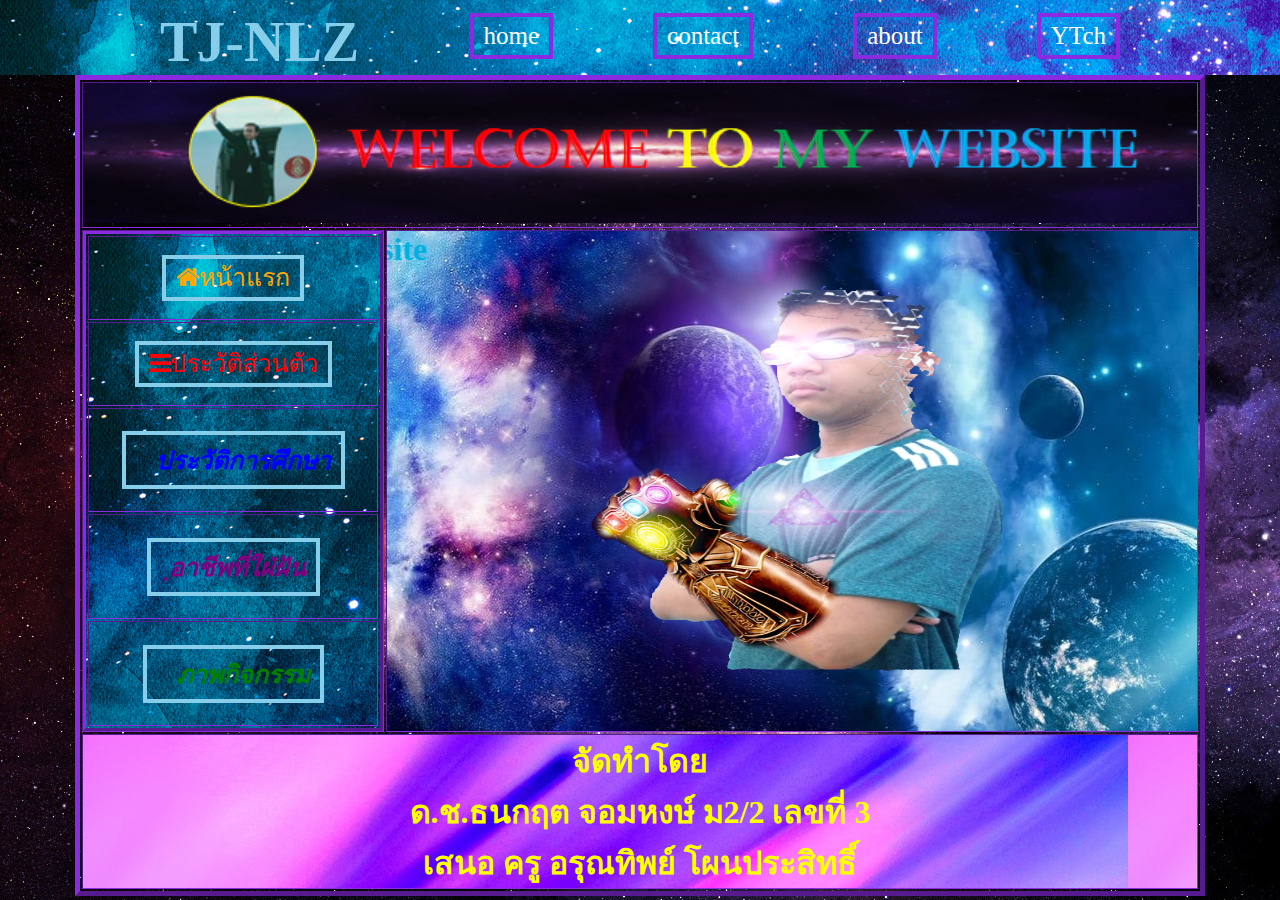
<file: index.html>
<!DOCTYPE html>
<html lang="en">
<head>
    <meta charset="UTF-8">
    <link rel="stylesheet" href="style.css">
    <link rel="stylesheet" href="https://cdnjs.cloudflare.com/ajax/libs/font-awesome/4.7.0/css/font-awesome.min.css">
    <link rel="stylesheet" href="https://use.fontawesome.com/releases/v5.6.3/css/all.css" integrity="sha384-UHRtZLI+pbxtHCWp1t77Bi1L4ZtiqrqD80Kn4Z8NTSRyMA2Fd33n5dQ8lWUE00s/" crossorigin="anonymous">
    
   
    <title>Document</title>
</head>
<body background="bg6.jpg">
    <div class="wrapper">
        <div class="container">
            <logo><h1>TJ-NLZ</h1></logo>
            <ul class="menu">
                <li><a href="index.html">home</a></li>
                <li><a href="profile.html">contact</a></li>
                <li><a href="imgActivity.html">about</a></li>
                <li><a href="https://www.youtube.com/channel/UC-QdlnFh9CEnboJfmkt46QA?view_as=subscriber" id="BTR">YTch</a></li>
            </ul>
        </div>
    </div>
    
    <center> 
    <table border="5"    >
        <tr><td  colspan="2" width="1000" height="140"><image src="bn3.png" width=100% height=100%></td></tr>
        <tr><td  width="300" height="500" valign="top" background="bg5.png">
            <table border="3" width="300" height="500">
                
                    
                <tr><th align="center"><h2><a href="#" id="botton"><font color="orange"><i class="fa fa-home">หน้าแรก</i></font></a></h2></th></tr>
                <tr><th align="center"><h2><a href="profile.html" id="botton"><font color="red"><i class="fa fa-bars">ประวัติส่วนตัว</i></font></a></h2></th></tr>
                <tr><th align="center"><h2><a href="profileStudy.html" id="botton"><font color="blue"><i class="fas fa-file">ประวัติการศึกษา</i></font></a></h2></th></tr>
                <tr><th align="center"><h2><a href="job.html" id="botton"><font color="purple"><i class="fas fa-heart">อาชีพที่ใฝ่ฝัน</i></font></a></h2></th></tr>
                <tr><th align="center"><h2><a href="imgActivity.html" id="botton"><font color="green"><i class="fas fa-cloud">ภาพกิจกรรม</i></font></a></h2></th></tr>
            
                
                
            </table>
    </center>

        </td>
        <td valign="top" align="center" background="bg8.25.jpg"> <marquee direction="right" scrollamount="5"><h1><font face="AngsanaUPC"><span><font color="red">Welcome</font></span><span><font color="yellow"> to</font></span>&nbsp;<span><font color="lime">my</font></span> <span><font color="sky blue">website</font></span></font></h1></marquee><a href="https://www.youtube.com/watch?v=l6E8xp14Ork"><img title="Click here!!!!" width="490" height="410"  src="pt5.png"></a></td></tr>
        <tr><td background="bg2.5.jpg"  colspan="2" width="1000" height="100" align="center" ><h1><font face="AngsanaUPC" color="yellow">จัดทำโดย<br> ด.ช.ธนกฤต จอมหงษ์ ม2/2 เลขที่ 3<br>เสนอ&nbsp;ครู&nbsp;อรุณทิพย์&nbsp;โผนประสิทธิ์</font></h1></td></tr>

    </table>


</body>


</html>
</file>
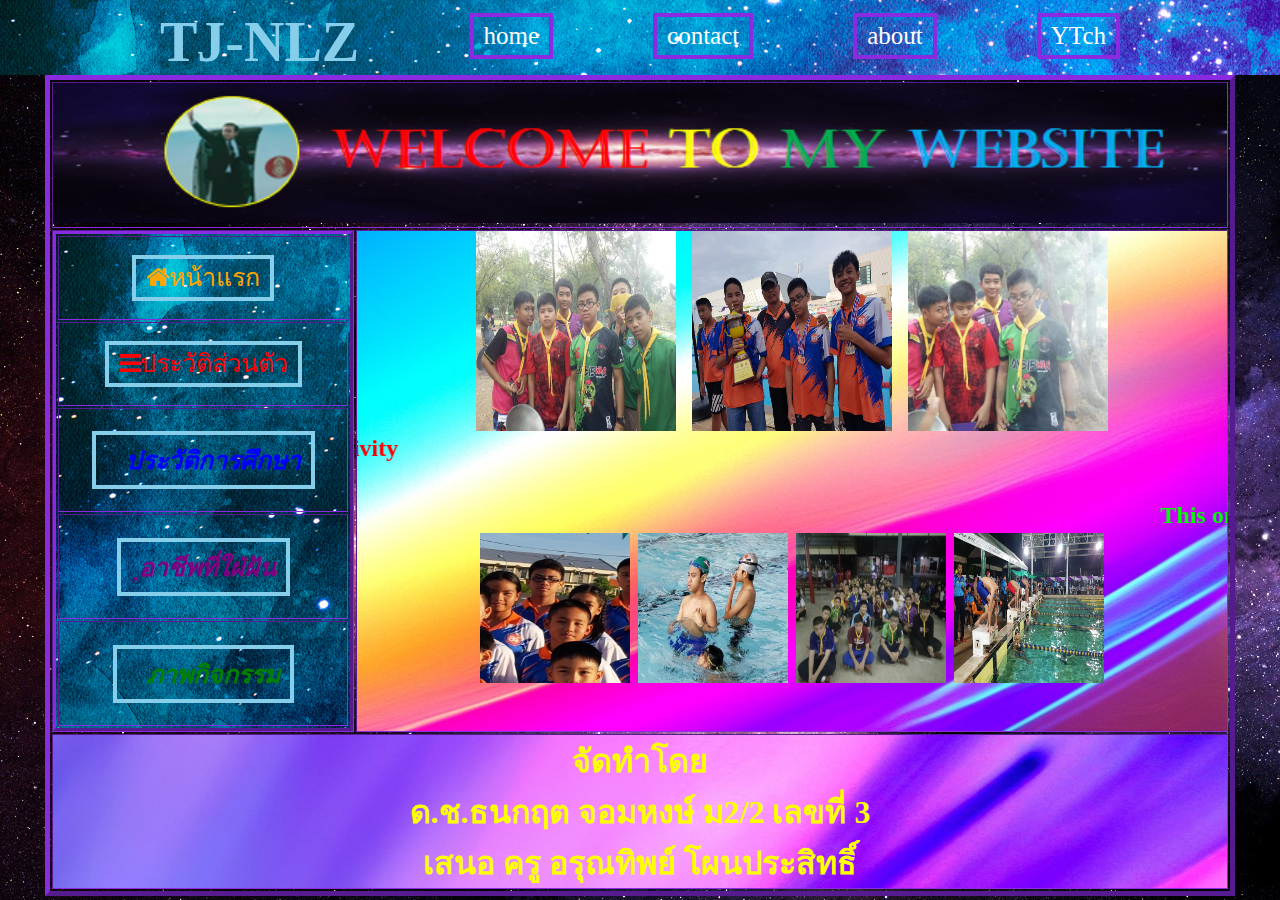
<file: imgActivity.html>
<!DOCTYPE html>
<html lang="en">
<head>
    <meta charset="UTF-8">
    <link rel="stylesheet" href="style.css">
    <link rel="stylesheet" href="https://cdnjs.cloudflare.com/ajax/libs/font-awesome/4.7.0/css/font-awesome.min.css">
    <link rel="stylesheet" href="https://use.fontawesome.com/releases/v5.6.3/css/all.css" integrity="sha384-UHRtZLI+pbxtHCWp1t77Bi1L4ZtiqrqD80Kn4Z8NTSRyMA2Fd33n5dQ8lWUE00s/" crossorigin="anonymous">
   
    <title>Document</title>
</head>
<body background="bg6.jpg">
    <div class="wrapper">
        <div class="container">
            <logo><h1>TJ-NLZ</h1></logo>
            <ul class="menu">
                <li><a href="index.html">home</a></li>
                <li><a href="profile.html">contact</a></li>
                <li><a href="imgActivity.html">about</a></li>
                <li><a href="https://www.youtube.com/channel/UC-QdlnFh9CEnboJfmkt46QA?view_as=subscriber" id="BTR">YTch</a></li>
            </ul>
        </div>
    </div>
    
    <center> 
    <table border="5"  >
        <tr><td  colspan="2" width="1000" height="140"><image src="bn3.png" width=100% height=100%s></td></tr>
            <tr><td  width="300" height="500" valign="top" background="bg5.png">
                <table border="3" width="300" height="500">
                    
                        
                    <tr><th align="center"><h2><a href="index.html" id="botton"><font color="orange"><i class="fa fa-home">หน้าแรก</i></font></a></h2></th></tr>
                    <tr><th align="center"><h2><a href="profile.html" id="botton"><font color="red"><i class="fa fa-bars">ประวัติส่วนตัว</i></font></a></h2></th></tr>
                    <tr><th align="center"><h2><a href="profileStudy.html" id="botton"><font color="blue"><i class="fas fa-file">ประวัติการศึกษา</i></font></a></h2></th></tr>
                    <tr><th align="center"><h2><a href="job.html" id="botton"><font color="purple"><i class="fas fa-heart">อาชีพที่ใฝ่ฝัน</i></font></a></h2></th></tr>
                    <tr><th align="center"><h2><a href="#" id="botton"><font color="green"><i class="fas fa-cloud">ภาพกิจกรรม</i></font></a></h2></th></tr>
                
                    
                    
                </table>
        </center>
    </td>
    <td background="bg3.5.jpg" valign="top" align="center"><img src="iac1.jpg"   width="200" height="200">&nbsp;&nbsp;&nbsp;&nbsp;<img src="iac2.jpg"  width="200" height="200">&nbsp;&nbsp;&nbsp;&nbsp;<img src="iac3.jpg"    width="200" height="200"> 


    <marquee direction="right" scrollamount="5"><h2><font color="red">This one is my Activity</font></h2></marquee><br><br><br>
    <marquee direction="left" scrollamount="8"><h2><font color="lime">This one is my image</font></h2></marquee><br>
    <img src="iac4.jpg" align="center" width="150" height="150">&nbsp;&nbsp;<img src="iac5.jpg" align="center" width="150" height="150">&nbsp;&nbsp;<img src="iac6.jpg" align="center" width="150" height="150">&nbsp;&nbsp;<img src="iac7.jpg" align="center" width="150" height="150"></td></tr>
    
    
    
    
    
    
    
    
    
    
    
    
    
    
    
    
    
    
    
    <tr><td background="bg2.25.jpg"  colspan="2" width="1000" height="100" align="center" ><h1><font face="AngsanaUPC" color="yellow">จัดทำโดย<br> ด.ช.ธนกฤต จอมหงษ์ ม2/2 เลขที่ 3<br>เสนอ&nbsp;ครู&nbsp;อรุณทิพย์&nbsp;โผนประสิทธิ์</font></h1></td></tr>

</table>


</body>


</html>
</file>
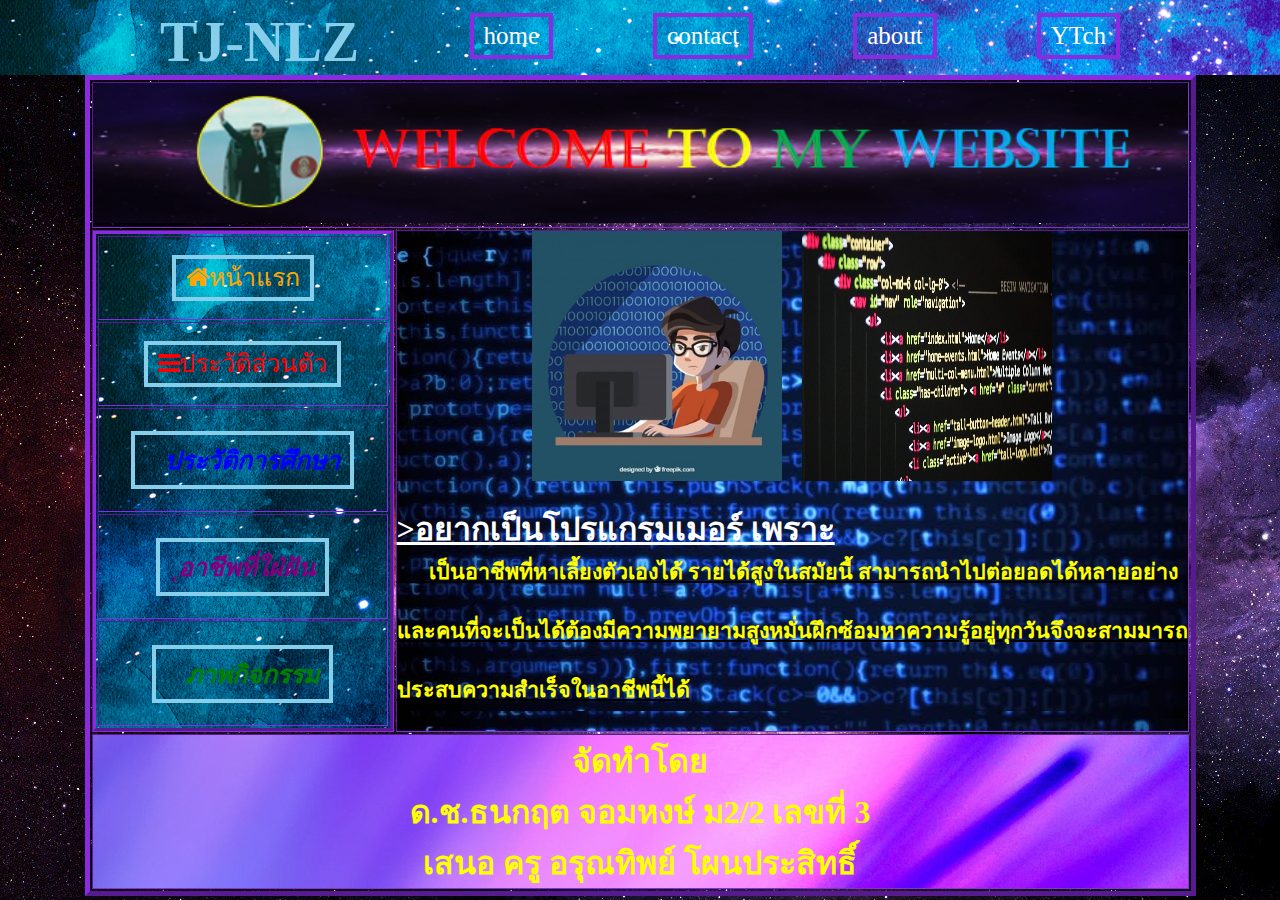
<file: job.html>
<!DOCTYPE html>
<html lang="en">
<head>
    <meta charset="UTF-8">
    <link rel="stylesheet" href="style.css">
    <link rel="stylesheet" href="https://cdnjs.cloudflare.com/ajax/libs/font-awesome/4.7.0/css/font-awesome.min.css">
    <link rel="stylesheet" href="https://use.fontawesome.com/releases/v5.6.3/css/all.css" integrity="sha384-UHRtZLI+pbxtHCWp1t77Bi1L4ZtiqrqD80Kn4Z8NTSRyMA2Fd33n5dQ8lWUE00s/" crossorigin="anonymous">
    
   
    <title>Document</title>
</head>
<body background="bg6.jpg">
    <div class="wrapper">
        <div class="container">
            <logo><h1>TJ-NLZ</h1></logo>
            <ul class="menu">
                <li><a href="index.html">home</a></li>
                <li><a href="profile.html">contact</a></li>
                <li><a href="imgActivity.html">about</a></li>
                <li><a href="https://www.youtube.com/channel/UC-QdlnFh9CEnboJfmkt46QA?view_as=subscriber" id="BTR">YTch</a></li>
            </ul>
        </div>
    </div>
    
    <center> 
    <table border="5"  >
        <tr><td  colspan="2" width="1000" height="140"><image src="bn3.png" width=100% height=100%></td></tr>
            <tr><td  width="300" height="500" valign="top" background="bg5.png">
                <table border="3" width="300" height="500">
                    
                        
                    <tr><th align="center"><h2><a href="index.html" id="botton"><font color="orange"><i class="fa fa-home">หน้าแรก</i></font></a></h2></th></tr>
                    <tr><th align="center"><h2><a href="profile.html" id="botton"><font color="red"><i class="fa fa-bars">ประวัติส่วนตัว</i></font></a></h2></th></tr>
                    <tr><th align="center"><h2><a href="profileStudy.html" id="botton"><font color="blue"><i class="fas fa-file">ประวัติการศึกษา</i></font></a></h2></th></tr>
                    <tr><th align="center"><h2><a href="#" id="botton"><font color="purple"><i class="fas fa-heart">อาชีพที่ใฝ่ฝัน</i></font></a></h2></th></tr>
                    <tr><th align="center"><h2><a href="imgActivity.html" id="botton"><font color="green"><i class="fas fa-cloud">ภาพกิจกรรม</i></font></a></h2></th></tr>
                
                    
                    
                </table>
        </center>
    </td>
    <td valign="top" background="bg9.jpg">  
            <center><img src="job.jpg" width="250" height="250">&nbsp;&nbsp;&nbsp;&nbsp;&nbsp;<img src="job2.jpg" width="250" height="250"></center><br>
            <font color="white"><b><h1><u>>อยากเป็นโปรแกรมเมอร์&nbsp;เพราะ</u</h1></b></font><br>
                <font color="yellow"><h6>&nbsp;&nbsp;&nbsp;&nbsp;&nbsp;&nbsp;เป็นอาชีพที่หาเลี้ยงตัวเองได้&nbsp;รายได้สูงในสมัยนี้&nbsp;สามารถนำไปต่อยอดได้หลายอย่าง<br><br>และคนที่จะเป็นได้ต้องมีความพยายามสูงหมั่นฝึกซ้อมหาความรู้อยู่ทุกวันจึงจะสามมารถ<br><br>ประสบความสำเร็จในอาชีพนี้ได้</h6></font>
      
            </td></tr>
    <tr><td background="bg2.25.jpg"  colspan="2" width="1000" height="100" align="center" ><h1><font face="AngsanaUPC" color="yellow">จัดทำโดย<br> ด.ช.ธนกฤต จอมหงษ์ ม2/2 เลขที่ 3<br>เสนอ&nbsp;ครู&nbsp;อรุณทิพย์&nbsp;โผนประสิทธิ์</font></h1></td></tr>

</table>


</body>


</html>
</file>
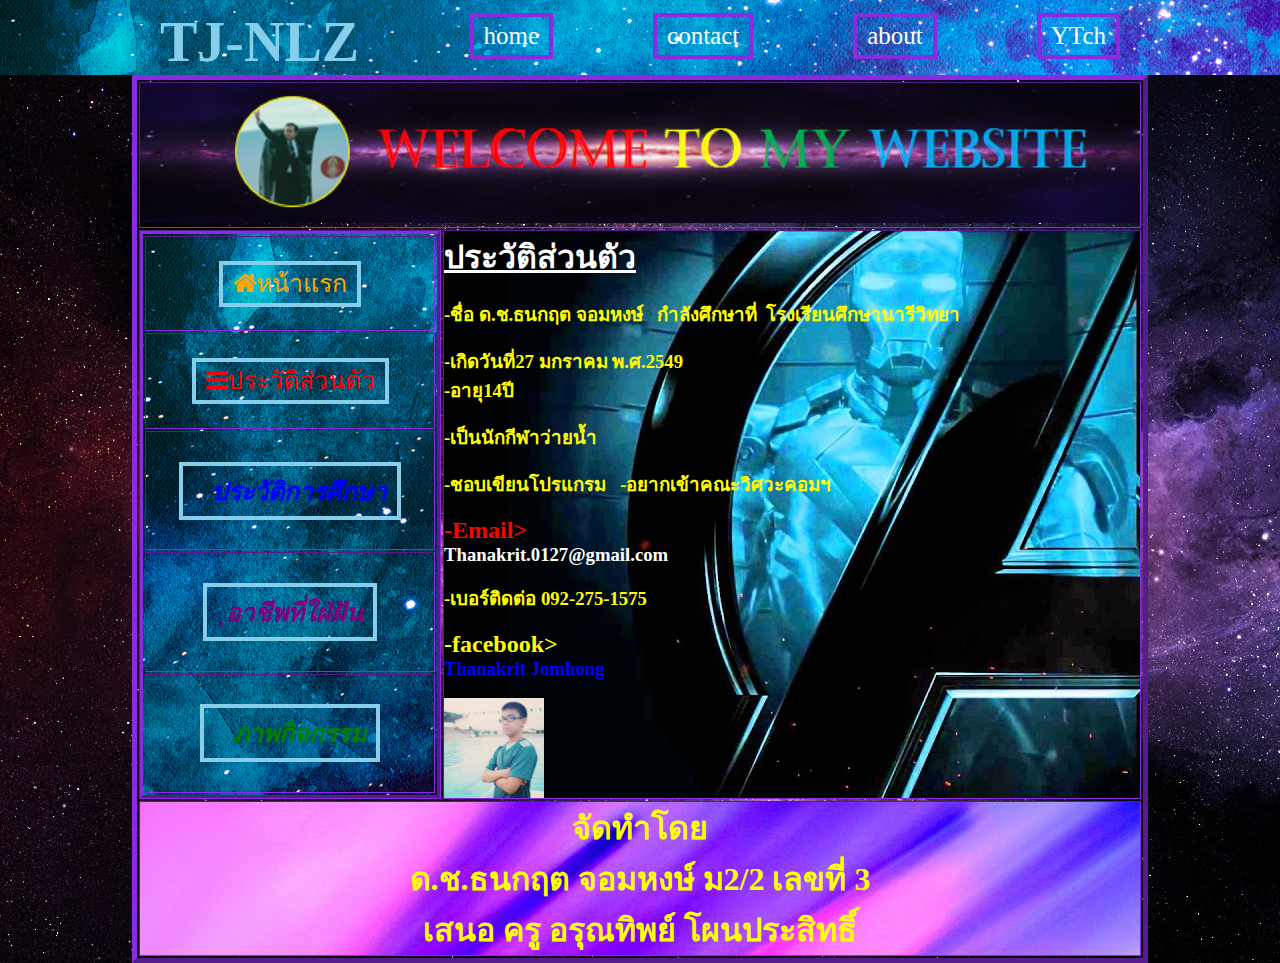
<file: profile.html>
<!DOCTYPE html>
<html lang="en">
<head>
    <meta charset="UTF-8">
    <link rel="stylesheet" href="style.css">
    <link rel="stylesheet" href="https://cdnjs.cloudflare.com/ajax/libs/font-awesome/4.7.0/css/font-awesome.min.css">
    <link rel="stylesheet" href="https://use.fontawesome.com/releases/v5.6.3/css/all.css" integrity="sha384-UHRtZLI+pbxtHCWp1t77Bi1L4ZtiqrqD80Kn4Z8NTSRyMA2Fd33n5dQ8lWUE00s/" crossorigin="anonymous">
   
    <title>Document</title>
</head>
<body background="bg6.jpg">
    <div class="wrapper">
        <div class="container">
            <logo><h1>TJ-NLZ</h1></logo>
            <ul class="menu">
                <li><a href="index.html">home</a></li>
                <li><a href="profile.html">contact</a></li>
                <li><a href="imgActivity.html">about</a></li>
                <li><a href="https://www.youtube.com/channel/UC-QdlnFh9CEnboJfmkt46QA?view_as=subscriber" id="BTR">YTch</a></li>
            </ul>
        </div>
    </div>
    
    <center> 
    <table border="5"  >
        <tr><td  colspan="2" width="1000" height="140"><image src="bn3.png" width=100% height=100%></td></tr>
            <tr><td  width="300" height="500" valign="top" background="bg5.png">
                <table border="3" width=100% height=100%>
                    
                        
                    <tr><th align="center"><h2><a href="index.html" id="botton"><font color="orange"><i class="fa fa-home">หน้าแรก</i></font></a></h2></th></tr>
                    <tr><th align="center"><h2><a href="#" id="botton"><font color="red"><i class="fa fa-bars">ประวัติส่วนตัว</i></font></a></h2></th></tr>
                    <tr><th align="center"><h2><a href="profileStudy.html" id="botton"><font color="blue"><i class="fas fa-file">ประวัติการศึกษา</i></font></a></h2></th></tr>
                    <tr><th align="center"><h2><a href="job.html" id="botton"><font color="purple"><i class="fas fa-heart">อาชีพที่ใฝ่ฝัน</i></font></a></h2></th></tr>
                    <tr><th align="center"><h2><a href="imgActivity.html" id="botton"><font color="green"><i class="fas fa-cloud">ภาพกิจกรรม</i></font></a></h2></th></tr>
                
                    
                    
                </table>
        </center>
    </td>
    <td  valign="top" background="bg11.jpg"><font color="white" ><h1><u>ประวัติส่วนตัว</u></font></h1><br><font color="yellow"><h3>-ชื่อ&nbsp;ด.ช.ธนกฤต&nbsp;จอมหงษ์&nbsp;&nbsp;&nbsp;กำลังศึกษาที่&nbsp;&nbsp;โรงเรียนศึกษานารีวิทยา</h3></font><br>
                     <font color="yellow"><h3>-เกิดวันที่27&nbsp;มกราคม&nbsp;พ.ศ.2549</h3><font color="yellow"><h3>-อายุ14ปี</h3></font>&nbsp;&nbsp;<br>
                     <font color="yellow"><h3>-เป็นนักกีฬาว่ายนํ้า</h3></font><br>
                     <font color="yellow"><h3>-ชอบเขียนโปรแกรม&nbsp;&nbsp;&nbsp;-อยากเข้าคณะวิศวะคอมฯ</h3></font><br>
                     <font color="red"><h2>-Email></h2></font><font color="white"><h3><b>Thanakrit.0127@gmail.com</b></h3></font><br>
                     <font color="yellow"><h3>-เบอร์ติดต่อ&nbsp;092-275-1575</h3></font><br>
                     <font color="yellow"><b><h2>-facebook></h2></b></font><font color="blue"><h3>Thanakrit&nbsp;Jomhong</h3></font><br>
                     <img src="north.jpg" width="100" height="100" align="center">           

    
    
    
    
    
    
    
    
    
    
    
    </td></tr>
    
    
    
    
    
    
    
    
    
    
    
    
    
    
    <tr><td background="bg2.5.jpg"  colspan="2" width="1000" height="100" align="center" ><h1><font face="AngsanaUPC" color="yellow">จัดทำโดย<br> ด.ช.ธนกฤต จอมหงษ์ ม2/2 เลขที่ 3<br>เสนอ&nbsp;ครู&nbsp;อรุณทิพย์&nbsp;โผนประสิทธิ์</font></h1></td></tr>

</table>


</body>


</html>
</file>
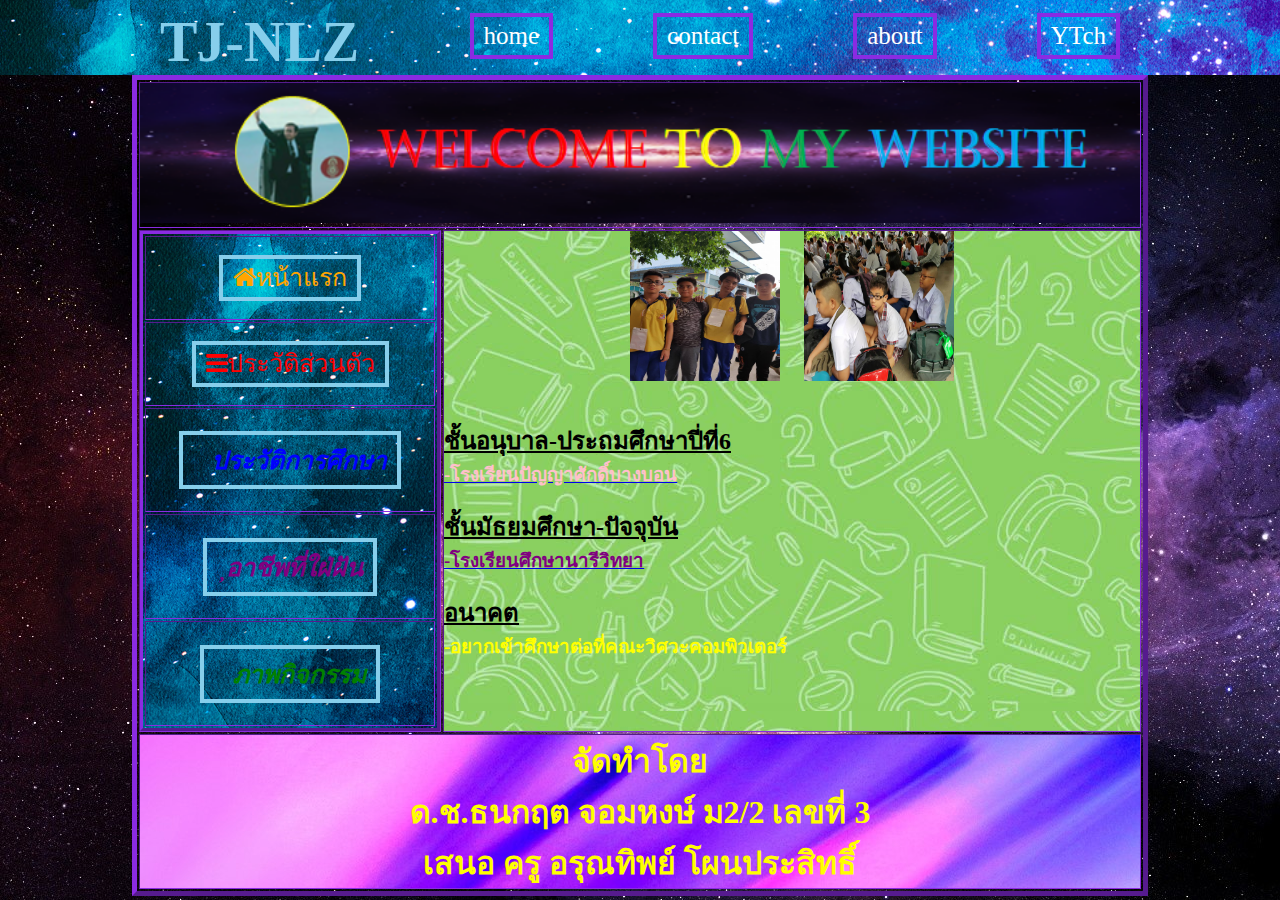
<file: profileStudy.html>
<!DOCTYPE html>
<html lang="en">
<head>
    <meta charset="UTF-8">
    <link rel="stylesheet" href="style.css">
    <link rel="stylesheet" href="https://cdnjs.cloudflare.com/ajax/libs/font-awesome/4.7.0/css/font-awesome.min.css">
    <link rel="stylesheet" href="https://use.fontawesome.com/releases/v5.6.3/css/all.css" integrity="sha384-UHRtZLI+pbxtHCWp1t77Bi1L4ZtiqrqD80Kn4Z8NTSRyMA2Fd33n5dQ8lWUE00s/" crossorigin="anonymous">
    
   
    <title>Document</title>
</head>
<body background="bg6.jpg">
    <div class="wrapper">
        <div class="container">
            <logo><h1>TJ-NLZ</h1></logo>
            <ul class="menu">
                <li><a href="index.html">home</a></li>
                <li><a href="profile.html">contact</a></li>
                <li><a href="imgActivity.html">about</a></li>
                <li><a href="https://www.youtube.com/channel/UC-QdlnFh9CEnboJfmkt46QA?view_as=subscriber" id="BTR">YTch</a></li>
            </ul>
        </div>
    </div>
    
    <center> 
    <table border="5"  >
        <tr><td  colspan="2" width="1000" height="140"><image src="bn3.png" width=100% height=100%></td></tr>
            <tr><td  width="300" height="500" valign="top" background="bg5.png">
                <table border="3" width="300" height="500">
                    
                        
                    <tr><th align="center"><h2><a href="index.html" id="botton"><font color="orange"><i class="fa fa-home">หน้าแรก</i></font></a></h2></th></tr>
                    <tr><th align="center"><h2><a href="profile.html" id="botton"><font color="red"><i class="fa fa-bars">ประวัติส่วนตัว</i></font></a></h2></th></tr>
                    <tr><th align="center"><h2><a href="#" id="botton"><font color="blue"><i class="fas fa-file">ประวัติการศึกษา</i></font></a></h2></th></tr>
                    <tr><th align="center"><h2><a href="job.html" id="botton"><font color="purple"><i class="fas fa-heart">อาชีพที่ใฝ่ฝัน</i></font></a></h2></th></tr>
                    <tr><th align="center"><h2><a href="imgActivity.html" id="botton"><font color="green"><i class="fas fa-cloud">ภาพกิจกรรม</i></font></a></h2></th></tr>
                
                    
                    
                </table>
        </center>
    </td>
    <td valign="top" background="bg10.jpg"> <center><img  src="pfs1.jpg" width="150" height="150">&nbsp;&nbsp;&nbsp;&nbsp;&nbsp;&nbsp;<img src="pfs2.jpg" width="150" height="150"></center><br><br>
                        <font color="black"><b><h2><u>ชั้นอนุบาล-ประถมศึกษาปี่ที่6</u></h2></b></font><a href="https://www.panyasak.ac.th" ><font color="pink"><h3>-โรงเรียนปัญญาศักดิ์บางบอน</h3></font></a><br>
                        <font color="black"><b><h2><u>ชั้นมัธยมศึกษา-ปัจจุบัน</u></h2></b></font><a href="http://www.snws.ac.th/" ><font color="purple"><h3>-โรงเรียนศึกษานารีวิทยา</h3></font></a><br>
                        <font color="black"><b><h2><u>อนาคต</u></h2></b></font><font color="yellow"><h3>-อยากเข้าศึกษาต่อที่คณะวิศวะคอมพิวเตอร์</h3></font>
                            </td> </tr>
    <tr><td background="bg2.5.jpg"  colspan="2" width="1000" height="100" align="center" ><h1><font face="AngsanaUPC" color="yellow">จัดทำโดย<br> ด.ช.ธนกฤต จอมหงษ์ ม2/2 เลขที่ 3<br>เสนอ&nbsp;ครู&nbsp;อรุณทิพย์&nbsp;โผนประสิทธิ์</font></h1></td></tr>

</table>


</body>


</html>
</file>
<file: style.css>
.container {
    width: 960px;
    margin: auto;
}
* {
    margin: 0px;
    padding: 0px;
}
.wrapper {
    background-image: url("bg5.png");
    width: 100%;
    height: 75px;
    border: 2px#fff;
   
     

    
}
logo {
    color: skyblue;
    font-size: 28px;
    padding: 10px 0 0 0;
    float: left;

}
table {
    border-collapse: separate;
    border-spacing: 2px;
    display: table;
    border-color: blueviolet;
}    




ul.menu {
    float: right;
    list-style-type: none ;
    
}
ul.menu li {
    float: left;
    margin: 13px 0 0 100px;
}
ul.menu li a {
    text-decoration:  none;
    color: #fff;
    font-size: 25px;
    transition: all 1.125688s;
    border-bottom: 3px solid transparent;
    display: inline-block;
    border: 4px solid blueviolet;
    padding: 5px 10px;
}
ul.menu li a:hover {
    border-bottom: 5px solid blueviolet;
    background: #fff;
    color: black;

}
#BTR:HOVER{
    border-bottom: 5px solid blueviolet;
    background: red;
    color: black;
}
#botton{
    text-decoration:  none;
    color: #fff;
    font-size: 25px;
    transition: all 1.125688s;
    border-bottom: 3px solid transparent;
    display: inline-block;
    border: 4px solid skyblue;
    padding: 5px 10px;

}
#botton:hover{
    border-bottom: 5px solid skyblue;
    background: lime;
    
}
</file>
